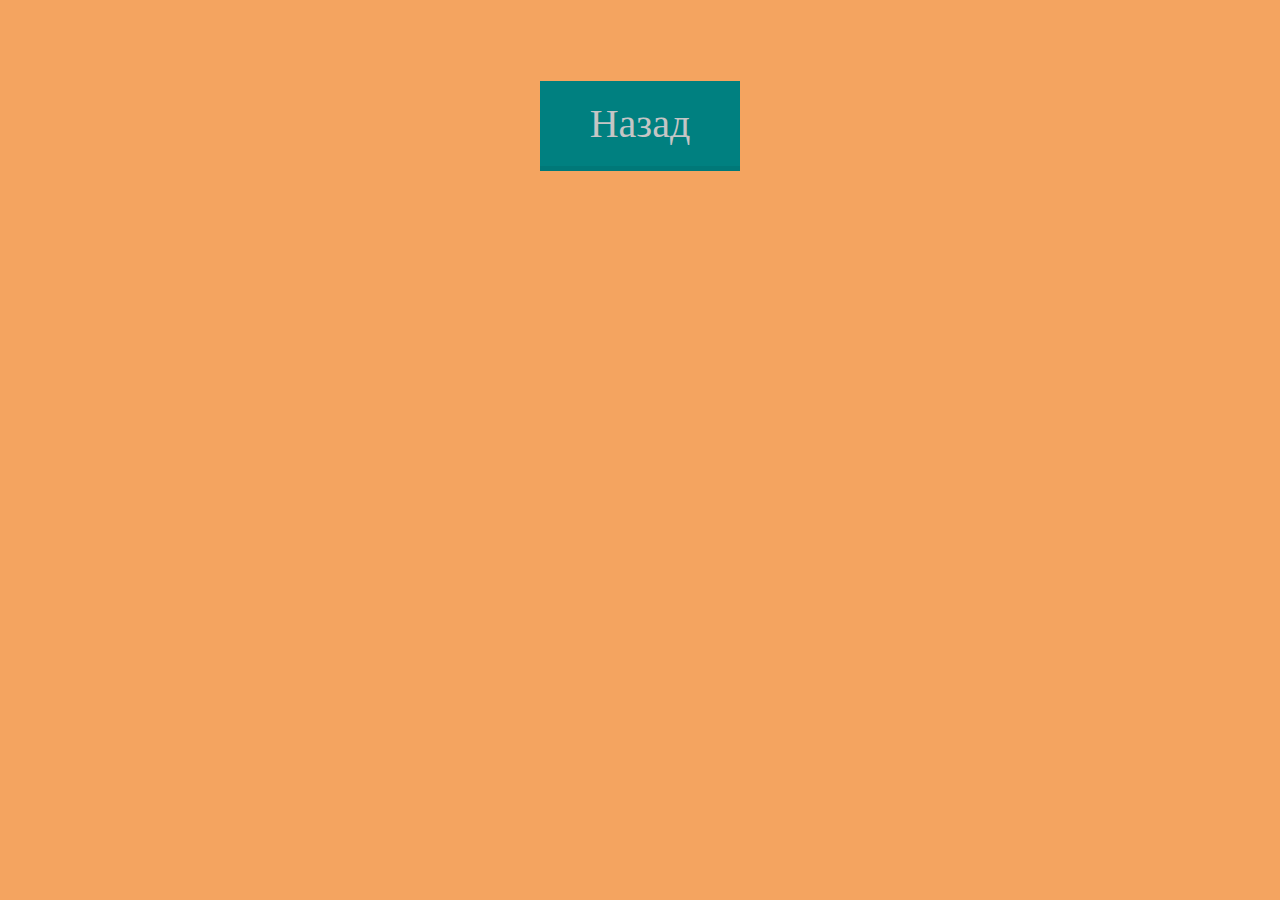
<file: hw/hw01.html>
<!DOCTYPE html>
<html lang="en">
<head>
  <meta charset="UTF-8">
  <meta name="viewport" content="width=device-width, initial-scale=1.0">
  <link rel="stylesheet" href="../css/style.css">
  <title>Задание №1</title>
</head>
<body>
  <div class="container">
  <a href="../index.html" class="btn">Назад</a>
  
  <script src="../js/hw01.js"></script>
</div>
</body>
</html>
</file>
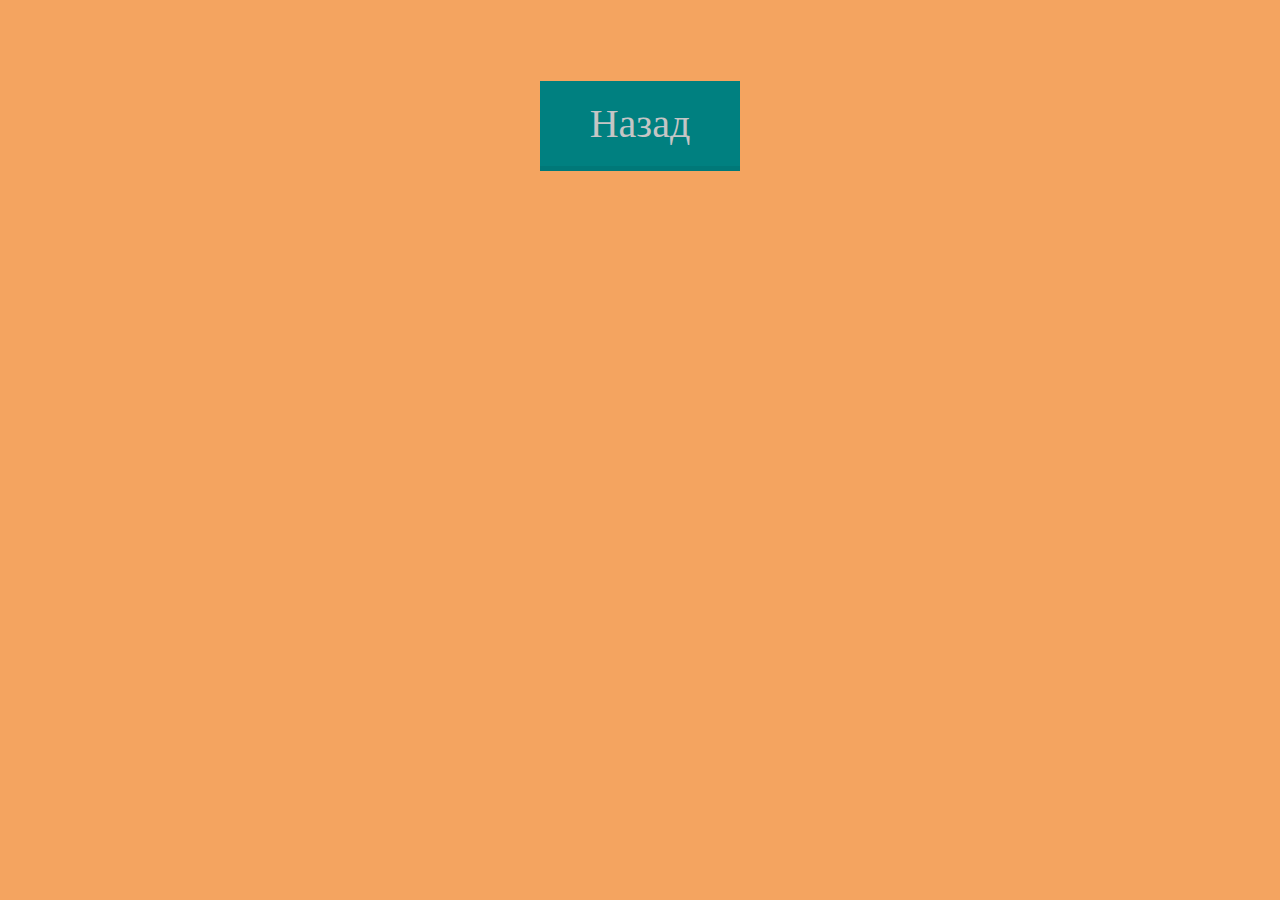
<file: hw/hw02.html>
<!DOCTYPE html>
<html lang="en">
<head>
  <meta charset="UTF-8">
  <meta name="viewport" content="width=device-width, initial-scale=1.0">
  <link rel="stylesheet" href="../css/style.css">
  <title>Задание №2</title>
</head>
<body>
  <div class="container">
  <a href="../index.html" class="btn">Назад</a>
  
  <script src="../js/hw02.js"></script>
</div>
</body>
</html>
</file>
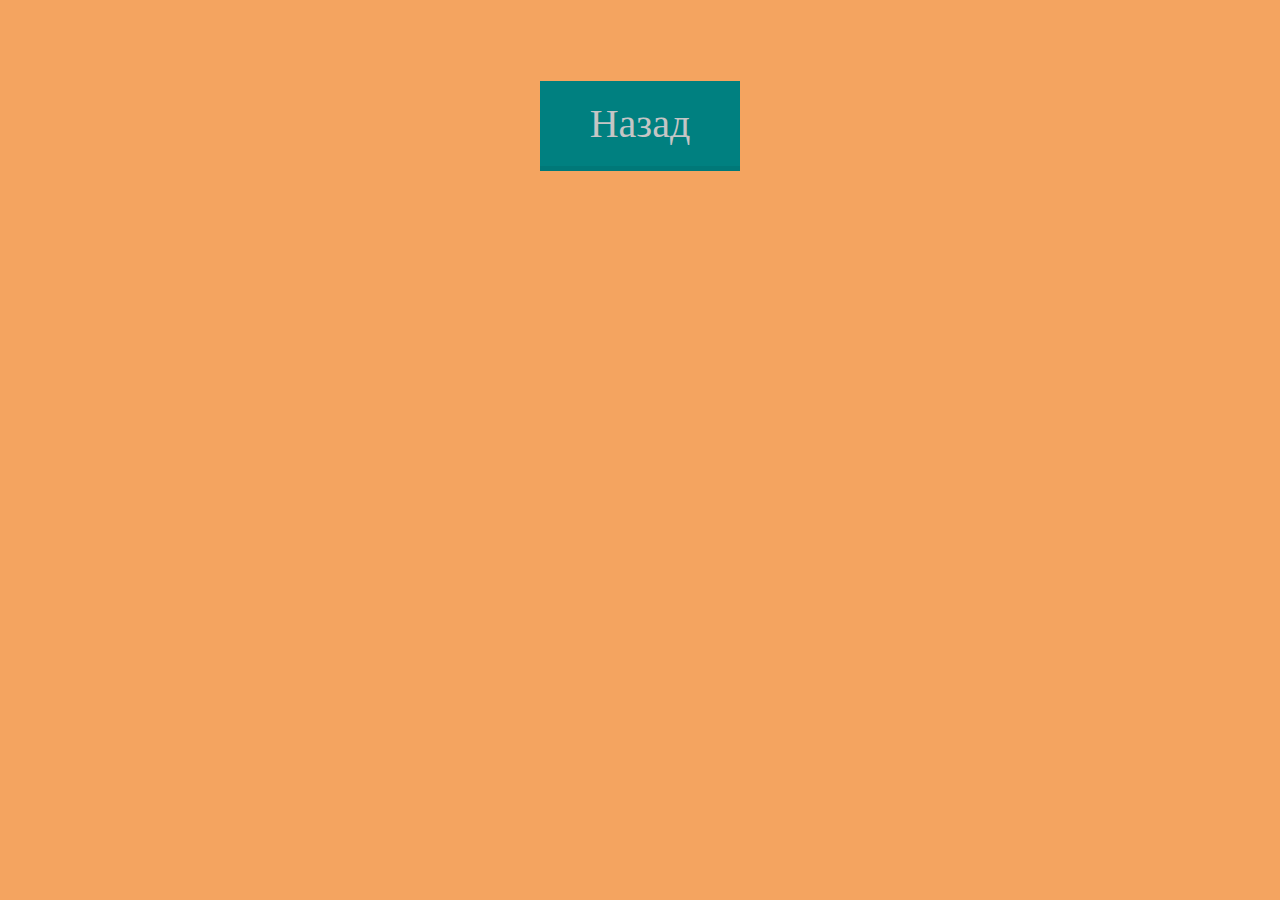
<file: hw/hw03.html>
<!DOCTYPE html>
<html lang="en">
<head>
  <meta charset="UTF-8">
  <meta name="viewport" content="width=device-width, initial-scale=1.0">
  <link rel="stylesheet" href="../css/style.css">
  <title>Задание №3</title>
</head>
<body>
  <div class="container">
  <a href="../index.html" class="btn">Назад</a>
  
  <script src="../js/hw03.js"></script>
</div>
</body>
</html>
</file>
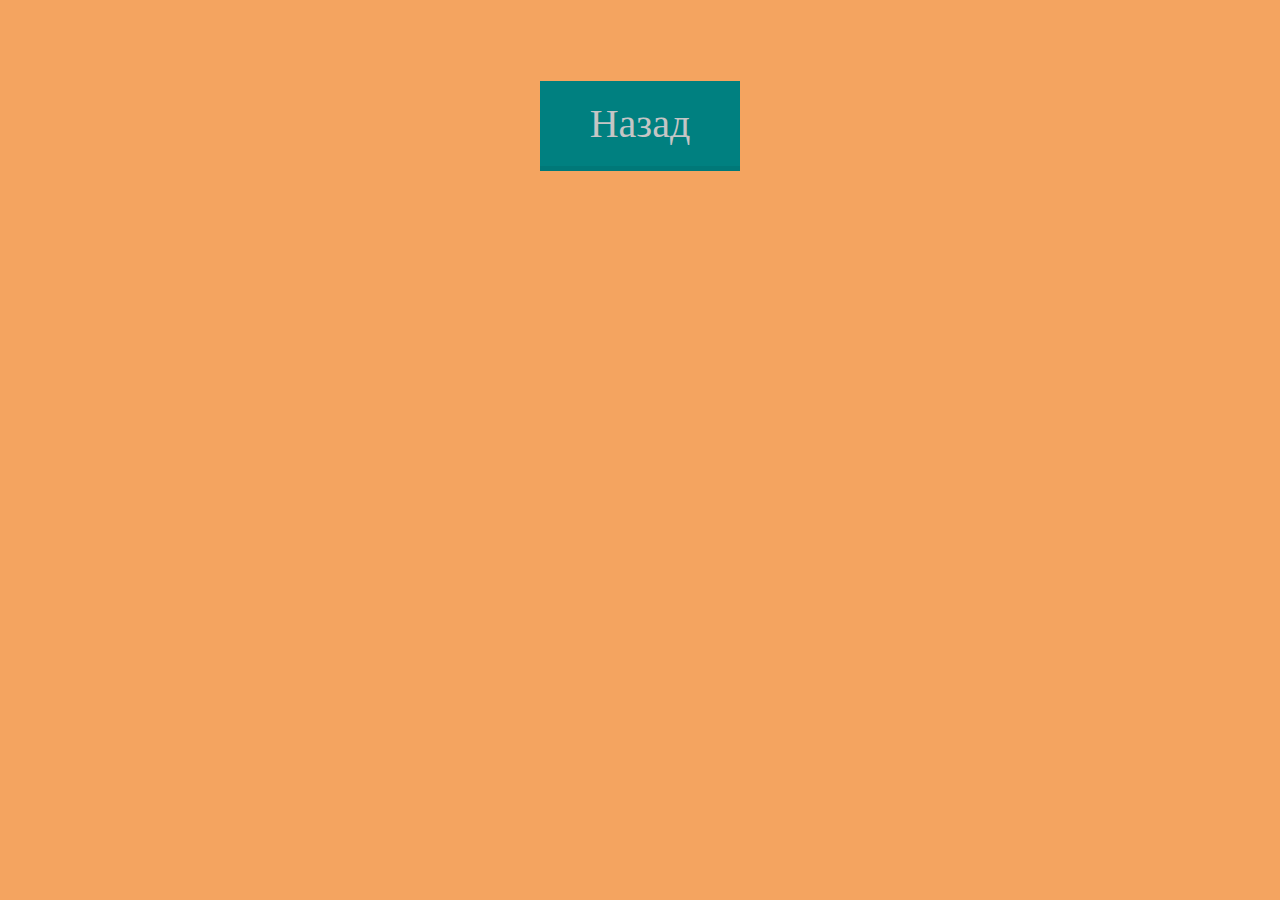
<file: hw/hw05.html>
<!DOCTYPE html>
<html lang="en">
<head>
  <meta charset="UTF-8">
  <meta name="viewport" content="width=device-width, initial-scale=1.0">
  <link rel="stylesheet" href="../css/style.css">
  <title>Задание №5</title>
</head>
<body>
  <div class="container">
  <a href="../index.html" class="btn">Назад</a>

  <script src="../js/hw05.js"></script>
</div>
</body>
</html>
</file>
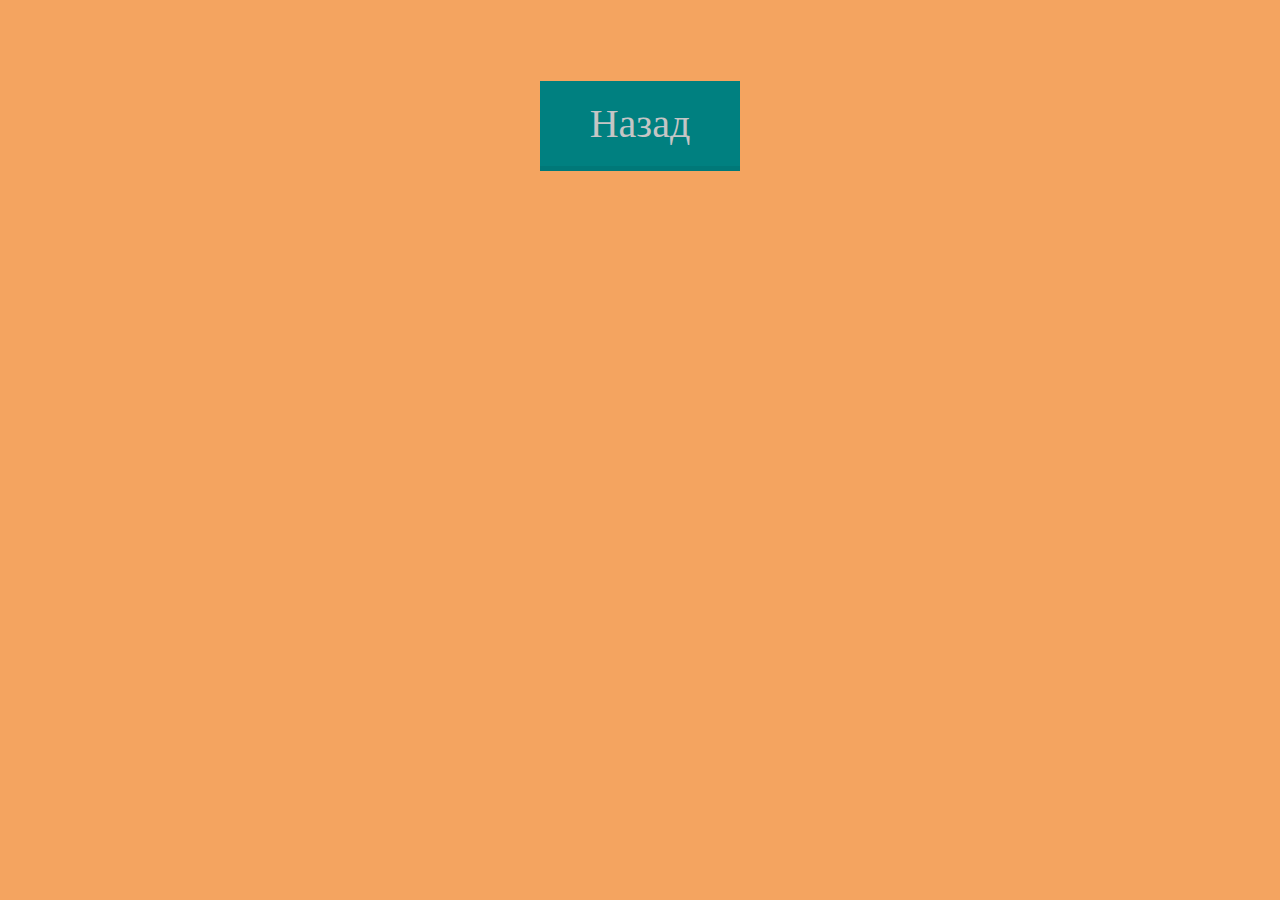
<file: hw/hw06.html>
<!DOCTYPE html>
<html lang="en">
<head>
  <meta charset="UTF-8">
  <meta name="viewport" content="width=device-width, initial-scale=1.0">
  <link rel="stylesheet" href="../css/style.css">
  <title>Задание №6</title>
</head>
<body>
  <div class="container">
  <a href="../index.html" class="btn">Назад</a>

  <script src="../js/hw06.js"></script>
</div>
</body>
</html>
</file>
<file: css/style.css>
html, body {
  width: 100%;
  height: 100%;
  padding: 0;
  margin: 0;
}
body {
  background-color: sandybrown;
}
.container {
  padding-top: 100px;
  margin: 0 auto;
  max-width: 900px;
  text-align: center;
}
h1 {
  font-size: 40px;
  color: teal;
}

nav {
  display: grid;
  grid-template-columns: repeat(auto-fill, minmax(200px, 1fr));
}
a {
  background-color: teal;
  padding: 20px 50px;
  margin: 1rem;
  color: #c5c5c5;
  text-decoration: none;
  font-size: 40px;
  box-shadow: 0 5px 0 rgb(0, 120, 120);
  transition: all .2s;
}
a:hover {
  color: #ffffff;
  background-color: rgb(0, 100, 100);
}
a:active {
  transform: translateY(5px);
  box-shadow: none;
}
</file>
